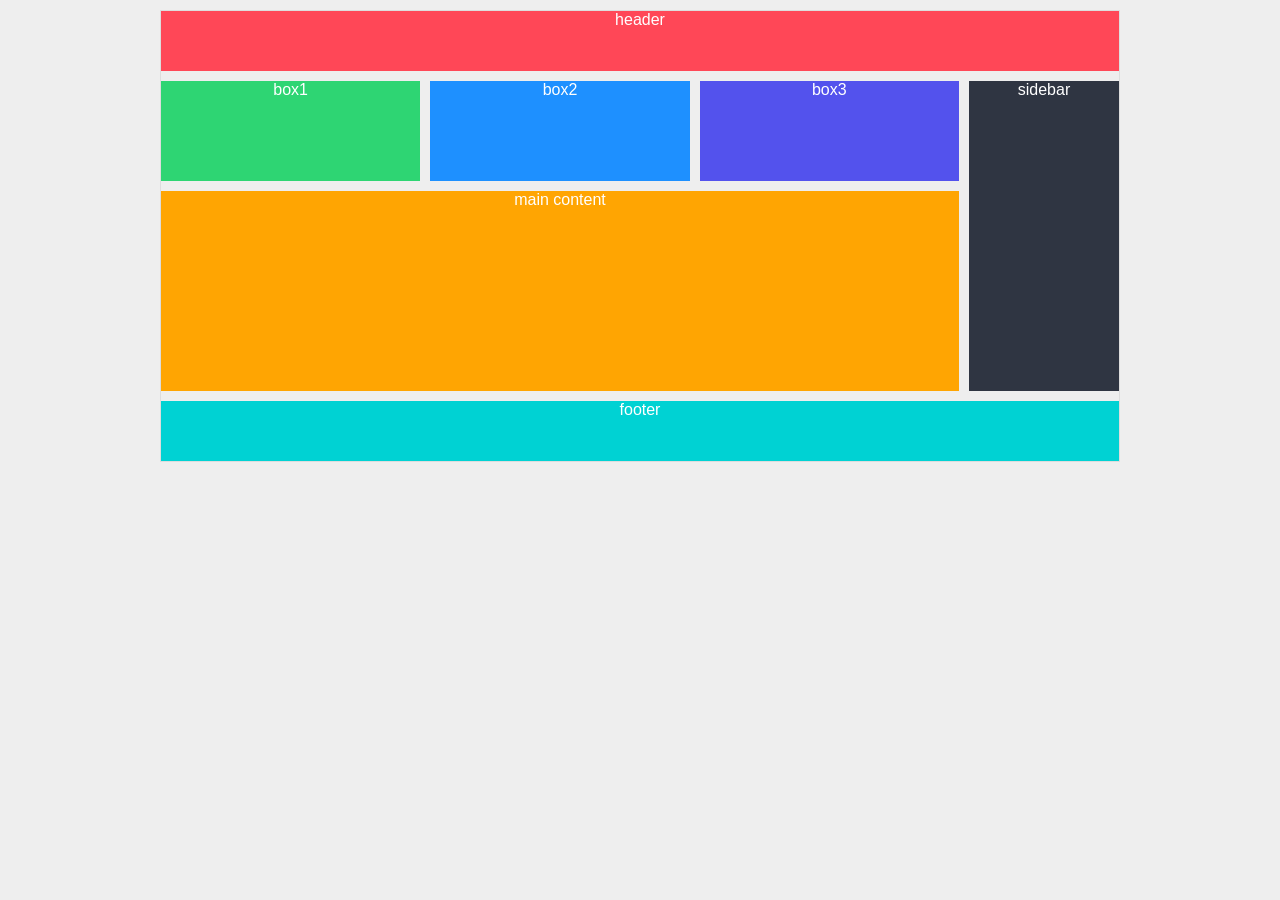
<file: index.html>
<!DOCTYPE html>
<html lang="en">
<head>
    <meta charset="UTF-8">
    <meta name="viewport" content="width=device-width, initial-scale=1.0">
    <title>Document</title>
    <link rel="stylesheet" href="style.css">
</head>
<body>
    <main> 
        <div class="box1"> header</div>
        <div class="box2">box1</div>
        <div class="box3">box2</div>
        <div class="box4">box3</div>
        <div class="box5">sidebar</div>
        <div class="box6">main content</div>
        <div class="box7">footer</div>
    </main>
       
</body>
</html>
</file>
<file: style.css>
*{ 
    margin: 0px;
    padding: 0px;
    box-sizing: border-box;
    background-color: #eee;
    font-family: Arial, Helvetica, sans-serif;
    text-align: center;
}
main{ 
    width: 75%;
    margin: 10px auto;
    border: 1px solid #ddd;
    color: white;
    display: grid;
    grid-template-rows: 60px 100px 200px 60px;
    grid-template-columns: repeat(3,1fr) 150px;
    grid-gap: 10px;
}
.box1{ 
    background-color: #ff4757;
    grid-column: 1/-1;
}
.box2{ background-color: #2ed573;}
.box3{ background-color: #1e90ff;}
.box4{ background-color: #5352ed;}
.box5{
     background-color: #2f3542;
     grid-row: 2/4;
     grid-column: 4/5;
    }
.box6{
     background-color: #ffa502;
     grid-column: 1/4;
    }
.box7{
     background-color: #00d2d3;
     grid-column: 1/-1;
    }
</file>
